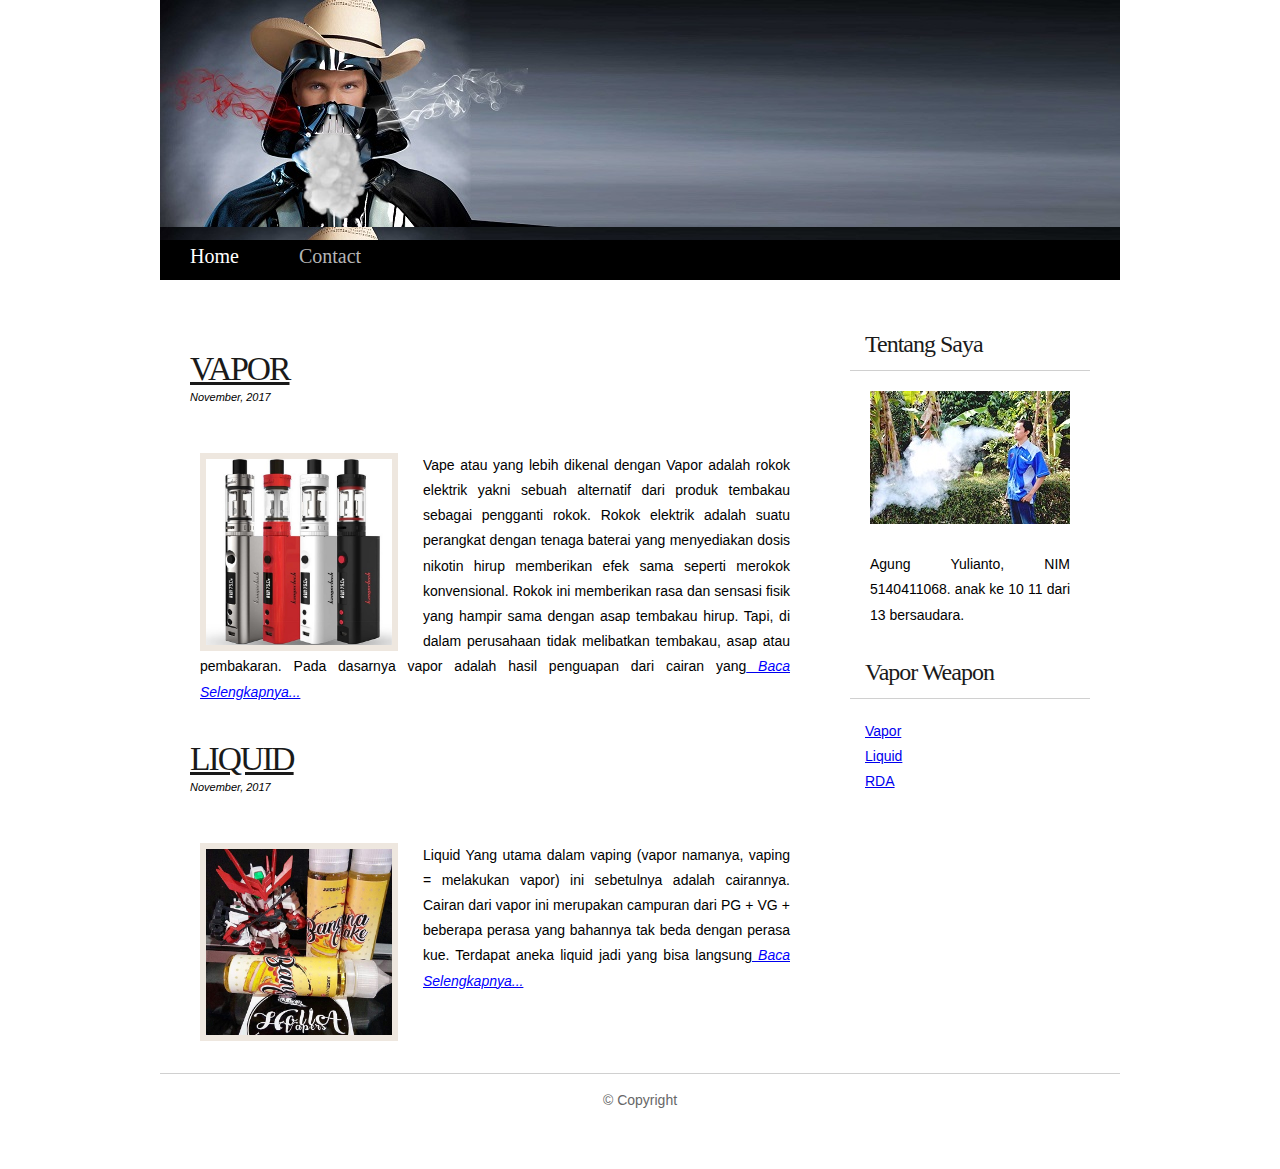
<file: index.html>
<!DOCTYPE html PUBLIC "-//W3C//DTD XHTML 1.0 Strict//EN" "http://www.w3.org/TR/xhtml1/DTD/xhtml1-strict.dtd">

<html xmlns="http://www.w3.org/1999/xhtml">
<head>
<title>Vaporizer</title>
<link href="style.css" rel="stylesheet" type="text/css" media="screen" />
</head>
<body>
<div id="wrapper">
	<div id="header-wrapper">
		<div id="header">
			<div id="logo"></div>
		</div>
	</div>
	<div id="menu">
		<ul>
			<li class="current_page_item"><a href="index.html">Home</a></li>
			<li><a href="contact.html">Contact</a></li>
		</ul>
	</div>
<div id="page">
<div id="page-bgtop">
<div id="page-bgbtm">
<div id="content">
<div class="post">
<h2 class="title"><a href="vapor.html">VAPOR</a></h2>
<p class="meta">November, 2017</p>
<div class="entry">
<p><img src="vapor.jpg" alt="" width="186" height="186" class="alignleft border" />Vape atau yang lebih dikenal dengan Vapor adalah rokok elektrik yakni sebuah alternatif dari produk tembakau sebagai pengganti rokok. Rokok elektrik  adalah suatu perangkat dengan tenaga baterai yang menyediakan dosis nikotin hirup memberikan efek sama seperti merokok konvensional. Rokok ini memberikan rasa dan sensasi fisik yang hampir sama dengan asap tembakau hirup. Tapi, di dalam perusahaan tidak melibatkan tembakau, asap atau pembakaran.

Pada dasarnya vapor adalah hasil penguapan dari cairan yang<a href="vapor.html"><em><font color="#0000FF"> Baca Selengkapnya...</font></em></a></p>
</div>

<h2 class="title"><a href="vapor.html">LIQUID</a></h2>
<p class="meta">November, 2017</p>
<div class="entry">
<p><img src="liquid.jpg" alt="" width="186" height="186" class="alignleft border" />Liquid Yang utama dalam vaping (vapor namanya, vaping = melakukan vapor) ini sebetulnya adalah cairannya. Cairan dari vapor ini merupakan campuran dari PG + VG + beberapa perasa yang bahannya tak beda dengan perasa kue.

Terdapat aneka liquid jadi yang bisa langsung<a href="vapor.html"><em><font color="#0000FF"> Baca Selengkapnya...</font></em></a></p>
</div>


</div>
<div style="clear: both;">&nbsp;</div>
</div>
<div id="sidebar">
<ul>
<li>
<h2>Tentang Saya</h2>
<p><img src="bulgogi.jpeg" alt="about me" /></p>
<p>Agung Yulianto, NIM 5140411068. anak ke 10 11 dari 13 bersaudara.</p>
</li>
<li>
<h2>Vapor Weapon</h2>
<ul>
<li><a href="vapor.html">Vapor</a></li>
<li><a href="vapor.html">Liquid</a></li>
<li><a href="vapor.html">RDA</a></li>
</ul>
</li>
</ul>
</div>
<div style="clear: both;">&nbsp;</div>
</div>
</div>
</div>
</div>
<div id="footer">
	<p>&copy; Copyright</p>
</div>
</body>
</html>
</file>
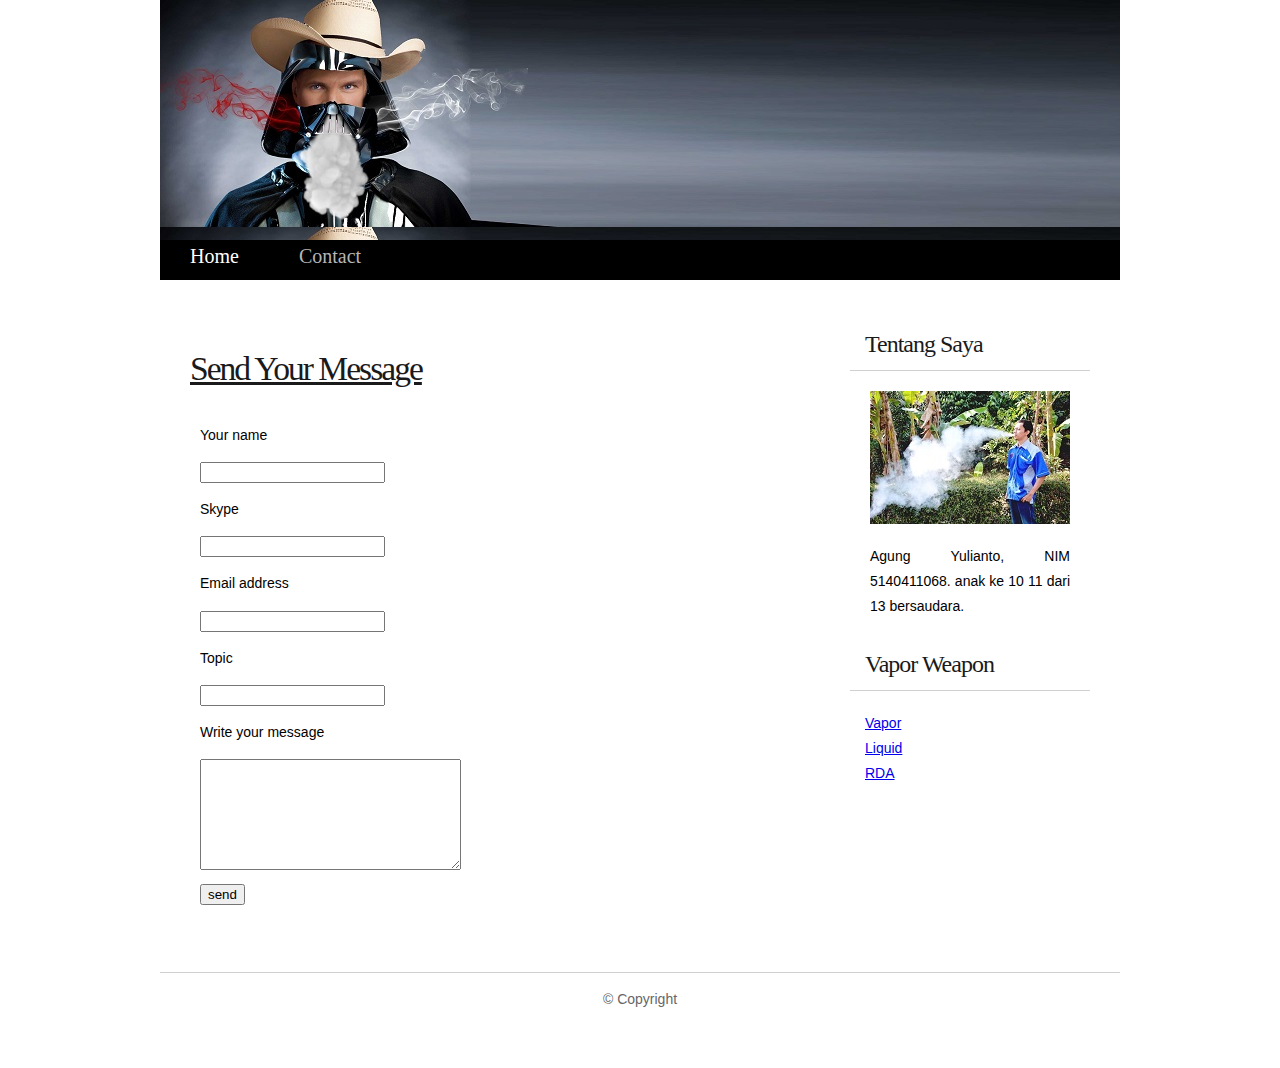
<file: contact.html>
<!DOCTYPE html PUBLIC "-//W3C//DTD XHTML 1.0 Transitional//EN" "http://www.w3.org/TR/xhtml1/DTD/xhtml1-transitional.dtd">

<html xmlns="http://www.w3.org/1999/xhtml">
<head>
<title>Vaporizer</title>
<link href="style.css" rel="stylesheet" type="text/css" media="screen" />
</head>
<body>
<div id="wrapper">
	<div id="header-wrapper">
		<div id="header">
			<div id="logo"></div>
		</div>
	</div>

	<div id="menu">
		<ul>
			<li class="current_page_item"><a href= "index.html">Home</a></li>
			<li><a href="contact.html">Contact</a></li>
		</ul>
	</div>

	<div id="page">
		<div id="page-bgtop">
			<div id="page-bgbtm">
				<div id="content">
					<div class="post">
						<h2 class="title"><a href="#">Send Your Message</a>						</h2>
						<div class="entry">
			<form id="myform" action="">
            <p><label for="">Your name</label></p>
             <p><input type="text"></p>
            <p><label for="">Skype</label></p>
             <p><input type="text"></p>
            <p><label for="">Email address</label></p>
            <p><input type="text"></p>
            <p><label for="">Topic</label></p>
            <p><input type="text"></p>
            <p class="full-width"><label for="">Write your message</label></p>
            <p><textarea name="" id="" cols="30" rows="7"></textarea></p>
            <p class="full-width">
            <button>send</button></p>
            </form>
          </div>	
						
</div>
<div style="clear: both;">&nbsp;</div>
</div>
<div id="sidebar">
<ul>
<li>
<h2>Tentang Saya</h2>
<p><img src="bulgogi.jpeg" alt="about me" /></p>
<p>Agung Yulianto, NIM 5140411068. anak ke 10 11 dari 13 bersaudara.</p>
</li>
<li>
<h2>Vapor Weapon</h2>
<ul>
<li><a href="vapor.html">Vapor</a></li>
<li><a href="vapor.html">Liquid</a></li>
<li><a href="vapor.html">RDA</a></li>
</ul>
</li>
</div>
<div style="clear: both;">&nbsp;</div>
</div>
</div>
</div>
</div>
<div id="footer">
	<p>&copy; Copyright</p>
</div>
</body>
</html>
</file>
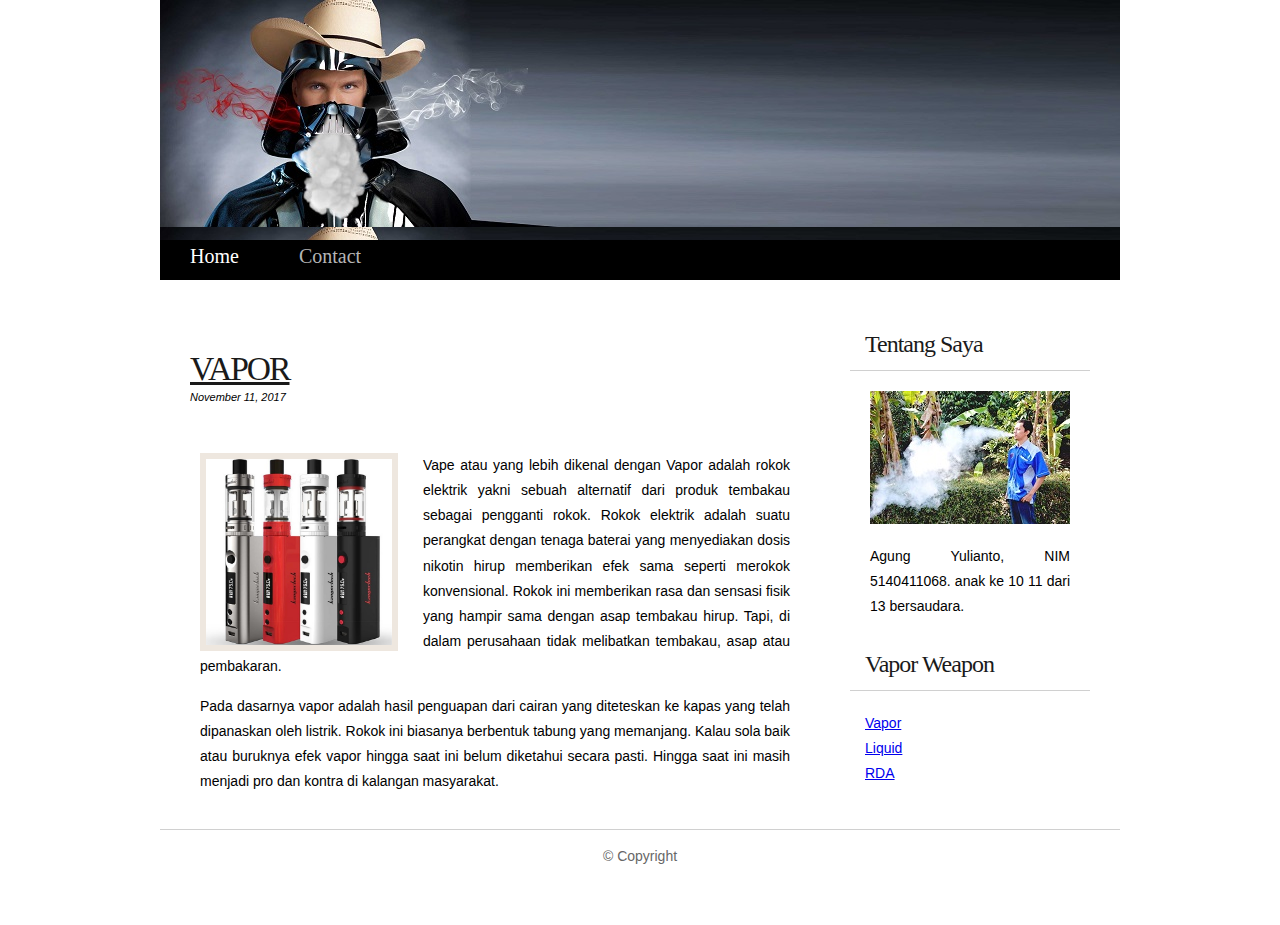
<file: vapor.html>
<!DOCTYPE html PUBLIC "-//W3C//DTD XHTML 1.0 Transitional//EN" "http://www.w3.org/TR/xhtml1/DTD/xhtml1-transitional.dtd">

<html xmlns="http://www.w3.org/1999/xhtml">
<head>
<title>Vaporizer</title>
<link href="style.css" rel="stylesheet" type="text/css" media="screen" />
</head>
<body>
<div id="wrapper">
	<div id="header-wrapper">
		<div id="header">
			<div id="logo"></div>
		</div>
	</div>
	<div id="menu">
		<ul>
			<li class="current_page_item"><a href="index.html">Home</a></li>
			<li><a href="contact.html">Contact</a></li>
		</ul>
	</div>
<div id="page">
<div id="page-bgtop">
<div id="page-bgbtm">
<div id="content">
<div class="post">
<h2 class="title"><a href="#">VAPOR</a></h2>
<p class="meta">November 11, 2017</p>
<div class="entry">
<p><img src="vapor.jpg" width="186" height="186" class="alignleft border"/>Vape atau yang lebih dikenal dengan Vapor adalah rokok elektrik yakni sebuah alternatif dari produk tembakau sebagai pengganti rokok. Rokok elektrik  adalah suatu perangkat dengan tenaga baterai yang menyediakan dosis nikotin hirup memberikan efek sama seperti merokok konvensional. Rokok ini memberikan rasa dan sensasi fisik yang hampir sama dengan asap tembakau hirup. Tapi, di dalam perusahaan tidak melibatkan tembakau, asap atau pembakaran.</p>

<p>Pada dasarnya vapor adalah hasil penguapan dari cairan yang diteteskan ke kapas yang telah dipanaskan oleh listrik. Rokok ini biasanya berbentuk tabung yang memanjang. Kalau sola baik atau buruknya efek vapor hingga saat ini belum diketahui secara pasti. Hingga saat ini masih menjadi pro dan kontra di kalangan masyarakat.</p>
</div>
</div>
<div style="clear: both;"></div>
</div>
<div id="sidebar">
<ul>
<li>
<h2>Tentang Saya</h2>
<p><img src="bulgogi.jpeg" alt="about me" /></p>
<p>Agung Yulianto, NIM 5140411068. anak ke 10 11 dari 13 bersaudara.</p>
</li>
<li>
<h2>Vapor Weapon</h2>
<ul>
<li><a href="vapor.html">Vapor</a></li>
<li><a href="vapor.html">Liquid</a></li>
<li><a href="vapor.html">RDA</a></li>
</ul>
</li>
</div>
<div style="clear: both;"></div>
</div>
</div>
</div>
</div>
<div id="footer">
	<p>&copy; Copyright</p>
</div>
</body>
</html>
</file>
<file: style.css>
/*
Design by TEMPLATED
http://templated.co
Released for free under the Creative Commons Attribution License
*/
#header-wrapper {
	height: 240px;
}

#header {
	background-image: url(header-bg.jpg);
	width: 960px;
	height: 240px;
	margin: 0 auto;
}

body {
	margin: 0;
	padding: 0;
	font-family: Arial, Helvetica, sans-serif;
	font-size: 14px;
	color: #000000;
	background-color: #FFFFFF;
	background-repeat: repeat;
}

#wrapper {
	margin: 0 auto;
	padding: 0;
	background-color: #FFF;
	background-repeat: no-repeat;
	background-position: center top;
}

#logo {
	float: left;
	height: 100px;
	margin: 0;
	padding: 0px;
	color: #1A1A1A;
}


h1, h2, h3 {
	margin: 0;
	padding: 0;
	font-family: cursive;
	font-weight: normal;
	color: #2E9F13;
}

h1 {
	font-size: 2em;
}

h2 {
	font-size: 2.4em;
}

h3 {
	font-size: 1.6em;
}

p, ul, ol {
	margin-top: 0;
	line-height: 180%;
}

ul, ol {
}

img.border {
	border: 6px solid #EEE7DF;
}

img.alignleft {
	float: left;
	margin-right: 25px;
}

img.alignright {
	float: right;
}

img.aligncenter {
	margin: 0px auto;
}

#menu {
	width: 960px;
	height: 40px;
	margin: 0 auto;
	padding: 0;
	background: #000000;
}

#menu ul {
	margin: 0;
	padding: 0px 0px 0px 0px;
	list-style: none;
	line-height: normal;
}

#menu li {
	float: left;
}

#menu a {
	display: block;
	float: left;
	height: 35px;
	margin: 0px;
	padding: 5px 30px 0px 30px;
	text-decoration: none;
	font-family: cursive;
	font-size: 20px;
	color: #B5B5B5;
	border: none;
}

#menu .current_page_item a {
	color: #FFFFFF;
}

#menu a:hover {
	text-decoration: none;
	color: #FFFFFF;
}

/* Page */

#page {
	width: 960px;
	margin: 0 auto;
	padding: 0;
}

#page-bgtop {
}

#page-bgbtm {
	margin: 0px;
	padding: 40px 30px 0px 30px;
}

/* Content */

#content {
	float: left;
	width: 600px;
	padding: 0px 0px 0px 0px;
}

.post {
	clear: both;
	padding-top: 20px;
	padding-bottom: 10px;
}

.post .title {
	padding-top: 10px;
	letter-spacing: -2px;
}

.post .title a {
	color: #1A1A1A;
	border: none;
}

.post .meta {
	padding-bottom: 10px;
	text-align: left;
	font-family: Arial, Helvetica, sans-serif;
	font-size: 11px;
	font-style: italic;
}

.post .meta a {
}

.post .entry {
	text-align: justify;
	margin: 25px auto;
	padding: 10px 0px 0px 10px;
}

.links {
	display: block;
	width: 96px;
	padding: 2px 0px 2px 0px;
	background: #A53602;
	text-align: center;
	text-transform: uppercase;
	font-size: 10px;
	color: #FFFFFF;
}

/* Sidebar */

#sidebar {
	float: right;
	width: 240px;
	padding: 0px 0px 0px 0px;
}

#sidebar ul {
	margin: 0;
	padding: 0;
	list-style: none;
}

#sidebar li {
	margin: 0;
	padding: 0;
}

#sidebar li ul {
	margin: 0px 15px;
	padding-bottom: 30px;
}

#sidebar li li span {
	display: block;
	margin-top: -20px;
	padding: 0;
	font-size: 11px;
	font-style: italic;
}

#sidebar h2 {
	height: 38px;
	margin-bottom: 20px;
	padding: 12px 0 0 15px;
	border-bottom: 1px solid #D0D0D0;
	letter-spacing: -1px;
	font-size: 24px;
	color: #1A1A1A;
}

#sidebar p {
	margin: 0 0px;
	padding: 0px 20px 20px 20px;
	text-align: justify;
}

#sidebar a {
	border: none;
}

#sidebar a:hover {
	text-decoration: underline;
}

/* Calendar */

#calendar {
}

#calendar_wrap {
	padding: 20px;
}

#calendar table {
	width: 100%;
}

#calendar tbody td {
	text-align: center;
}

#calendar #next {
	text-align: right;
}

/* Footer */

#footer {
	width: 960px;
	height: 55px;
	margin: 0px auto 40px auto;
	border-top: 1px solid #D0D0D0;
	font-family: Arial, Helvetica, sans-serif;
}

#footer p {
	margin: 0;
	padding-top: 18px;
	line-height: normal;
	text-align: center;
	color: #676767;
}

#footer a {
	color: #676767;
}
</file>
